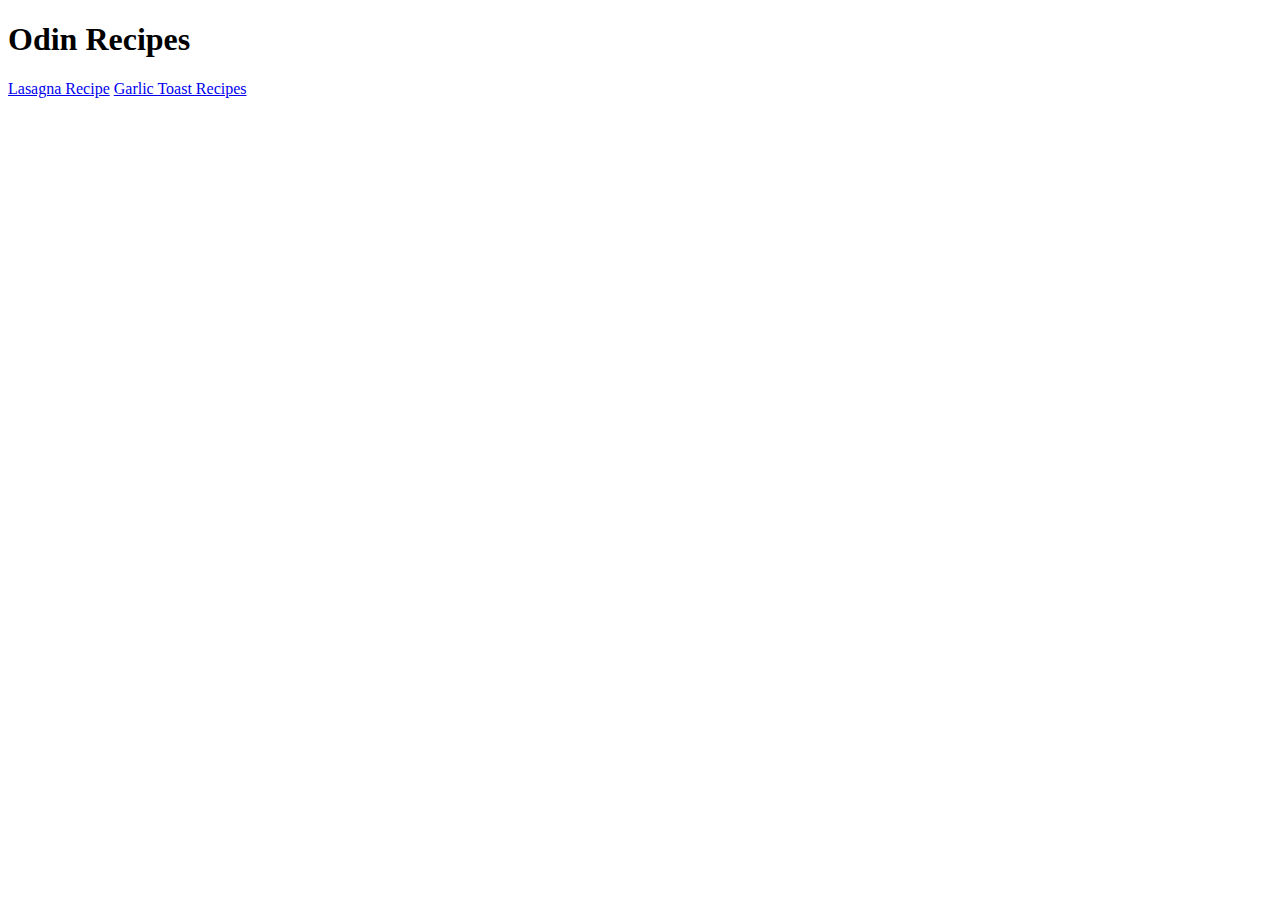
<file: index.html>
<!DOCTYPE html>
<html lang="en">
<head>
    <link rel="stylesheet" href="styles.css"><link rel="stylesheet" href="styles.css"><link rel="stylesheet" href="styles.css"><link rel="stylesheet" href="styles.css"><link rel="stylesheet" href="styles.css"><link rel="stylesheet" href="styles.css"><link rel="stylesheet" href="styles.css"><link rel="stylesheet" href="styles.css"><link rel="stylesheet" href="styles.css"><link rel="stylesheet" href="styles.css"><link rel="stylesheet" href="styles.css">
    <meta charset="UTF-8">
    <meta http-equiv="X-UA-Compatible" content="IE=edge">
    <meta name="viewport" content="width=device-width, initial-scale=1.0">
    <title>Odin Recipes</title>
</head>
<body>
    <fullback>
        <h1>Odin Recipes</h1>
        <div>
        <a href="./recipes/lasagna.html">Lasagna Recipe</a>
        <a href="./recipes/garlic_toast.html">Garlic Toast Recipes</a>
        </div>
    </fullback>
</body>
</html>
</file>
<file: styles.css>
div {
    color: rgb(0, 0, 0);
  }
  
  p {
    color: red;
  }

fullback {
    background-color: aqua;
}
</file>
